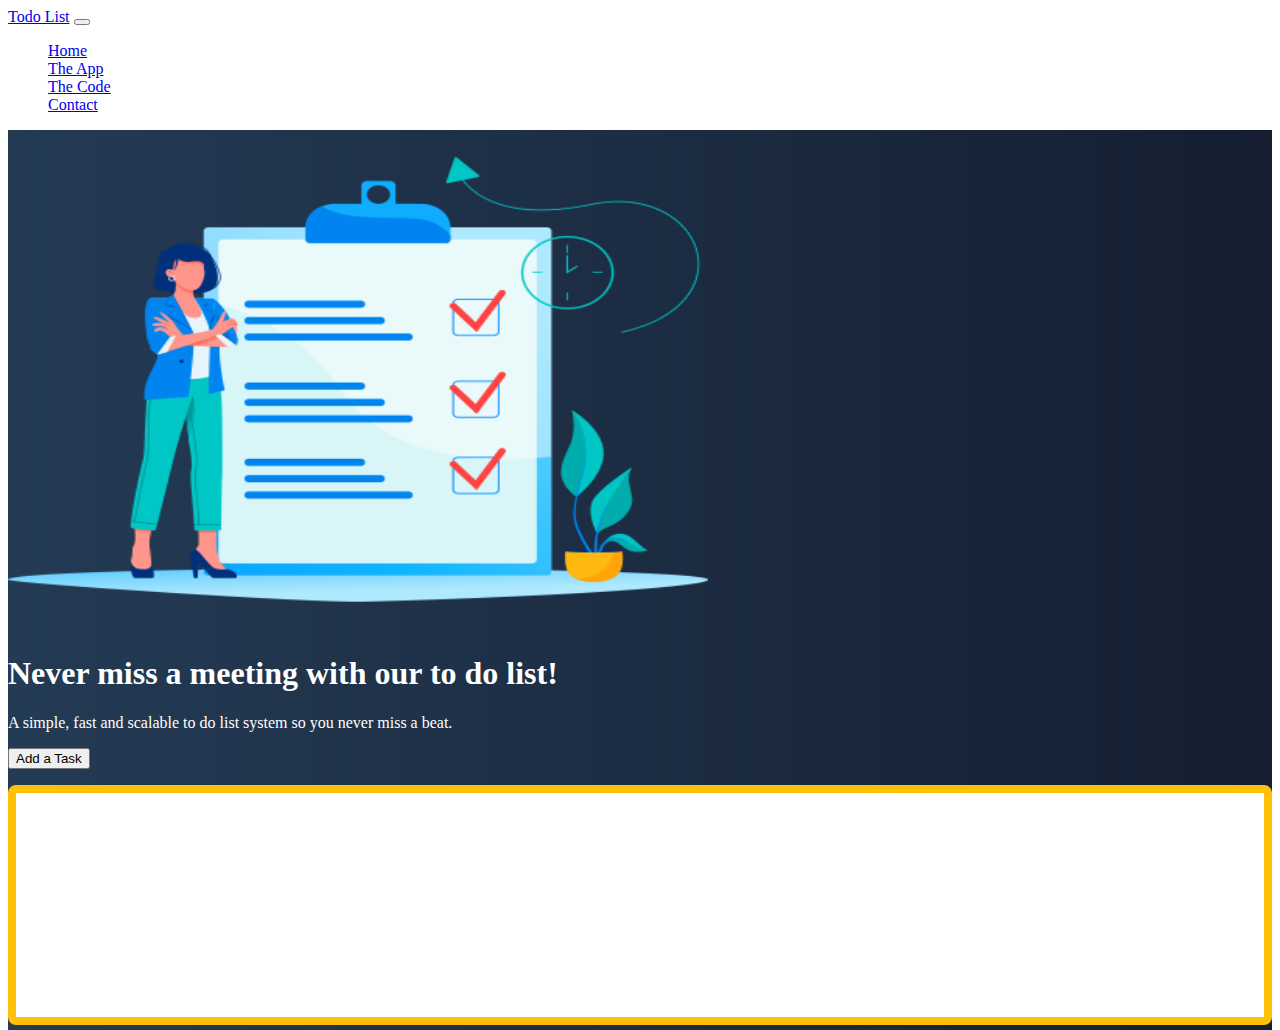
<file: index.html>
<!DOCTYPE html>
<html lang="en">
  <head>
    <title>First Project V2</title>
    <!-- Required meta tags -->
    <meta charset="utf-8" />
    <meta
      name="viewport"
      content="width=device-width, initial-scale=1, shrink-to-fit=no"
    />

    <!-- Bootstrap CSS -->
    <link
      href="https://cdn.jsdelivr.net/npm/bootstrap@5.1.1/dist/css/bootstrap.min.css"
      rel="stylesheet"
      integrity="sha384-F3w7mX95PdgyTmZZMECAngseQB83DfGTowi0iMjiWaeVhAn4FJkqJByhZMI3AhiU"
      crossorigin="anonymous"
    />
    <link href="css/site.css" rel="stylesheet" />
  </head>

  <body>
    <nav class="navbar navbar-expand-md navbar-dark fixed-top">
      <div class="container-fluid">
        <a class="navbar-brand" href="#">Todo List</a>
        <button
          class="navbar-toggler"
          type="button"
          data-bs-toggle="collapse"
          data-bs-target="#navbarCollapse"
          aria-controls="navbarCollapse"
          aria-expanded="false"
          aria-label="Toggle navigation"
        >
          <span class="navbar-toggler-icon"></span>
        </button>
        <div class="collapse navbar-collapse" id="navbarCollapse">
          <ul class="navbar-nav me-auto mb-2 mb-md-0">
            <li class="nav-item">
              <a class="nav-link active" aria-current="page" href="index.html">Home</a>
            </li>
            <li class="nav-item">
                <a class="nav-link" href="#">The App</a>
            </li>
            <li class="nav-item">
                <a class="nav-link" href="#">The Code</a>
            </li>
            <li class="nav-item">
              <a class="nav-link" href="contact.html">Contact</a>
            </li>
          </ul>
        </div>
      </div>
    </nav>
    <!-- ======= Hero Section ======= -->
    <main id="hero">
      <div class="container col-xxl-8 px-4 py-5">
        <div class="row flex-lg-row-reverse align-items-center g-5 py-5">
          <div class="col-10 col-sm-8 col-lg-6">
            <img
              src="/img/ToDoList.png"
              class="d-block mx-lg-auto img-fluid"
              alt="Bootstrap Themes"
              width="700"
              height="500"
              loading="lazy"
            />
          </div>
          <div class="col-lg-6">
            <h1 class="display-5 fw-bold lh-1 mb-3">
              Never miss a meeting with our to do list!
            </h1>
            <p class="lead">
              A simple, fast and scalable to do list system so you never miss a beat.
            </p>
            <div class="d-grid gap-2 d-md-flex justify-content-md-start">
              <button type="button" onclick="addTask()" class="btn btn-warning btn-lg px-4 me-md-2">
                Add a Task
              </button>
            </div>
            <div class="taskContainer off-bottom" id="taskItems">
              <div class="scrollbox">
                <ul id="list" class="list list-group"></ul>
              </div>
            </div>
          </div>
        </div>
      </div>
    </main>
    <!-- Bootstrap JS -->
    <script
      src="https://cdn.jsdelivr.net/npm/bootstrap@5.1.1/dist/js/bootstrap.bundle.min.js"
      integrity="sha384-/bQdsTh/da6pkI1MST/rWKFNjaCP5gBSY4sEBT38Q/9RBh9AH40zEOg7Hlq2THRZ"
      crossorigin="anonymous"
    ></script>
    <script src="js/site.js"></script>
  </body>
</html>
</file>
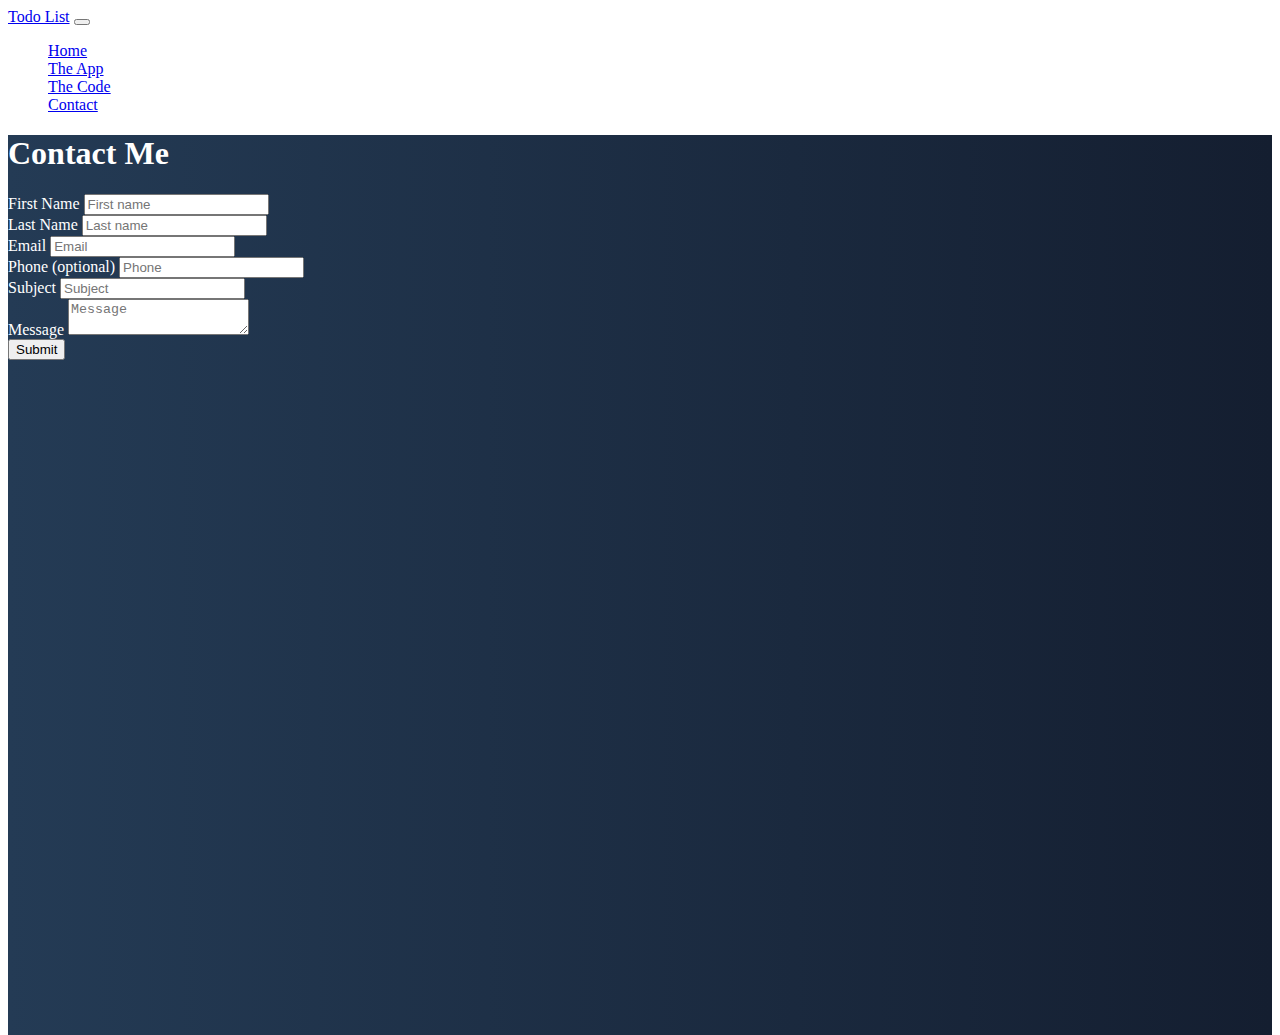
<file: contact.html>
<!doctype html>
<html lang="en">

<head>
  <title>First Project V2</title>
    <!-- Required meta tags -->
    <meta charset="utf-8">
    <meta name="viewport" content="width=device-width, initial-scale=1, shrink-to-fit=no">

    <!-- Bootstrap CSS -->
    <link href="https://cdn.jsdelivr.net/npm/bootstrap@5.1.1/dist/css/bootstrap.min.css" rel="stylesheet"
        integrity="sha384-F3w7mX95PdgyTmZZMECAngseQB83DfGTowi0iMjiWaeVhAn4FJkqJByhZMI3AhiU" crossorigin="anonymous">

        <link href="css/site.css" rel="stylesheet" />
</head>

<body>
    <nav class="navbar navbar-expand-md navbar-dark fixed-top">
        <div class="container-fluid">
          <a class="navbar-brand" href="#">Todo List</a>
            <button class="navbar-toggler" type="button" data-bs-toggle="collapse" data-bs-target="#navbarCollapse"
                aria-controls="navbarCollapse" aria-expanded="false" aria-label="Toggle navigation">
                <span class="navbar-toggler-icon"></span>
            </button>
            <div class="collapse navbar-collapse" id="navbarCollapse">
                <ul class="navbar-nav me-auto mb-2 mb-md-0">
                    <li class="nav-item">
                        <a class="nav-link" aria-current="page" href="index.html">Home</a>
                    </li>
                    <li class="nav-item">
                        <a class="nav-link" href="#">The App</a>
                    </li>
                    <li class="nav-item">
                        <a class="nav-link" href="#">The Code</a>
                    </li>
                    <li class="nav-item">
                        <a class="nav-link active" href="contact.html">Contact</a>
                    </li>
                </ul>
            </div>
        </div>
    </nav>
    <!-- ======= Hero Section ======= -->
    <main id="hero">
        <div class="container col-xxl-8 px-4 py-5">
          <h1 class="text-center mb-3">Contact Me</h1>
          <form action="ToDo-ContactForm" method="post" data-netlify-recaptcha="true" data-netlify="true">
              <div class="row mb-1">
                  <div class="col">
                      <label class="form-label">First Name</label>
                      <input type="text" name="firstName" class="form-control" placeholder="First name"
                          aria-label="First name" required>
                  </div>
                  <div class="col">
                      <label class="form-label">Last Name</label>
                      <input type="text" name="lastName" class="form-control" placeholder="Last name"
                          aria-label="Last name" required>
                  </div>
              </div>
              <div class="row mb-1">
                  <div class="col">
                      <label class="form-label">Email</label>
                      <input type="email" name="email" class="form-control" placeholder="Email"
                          aria-label="Email" required>
                  </div>
                  <div class="col">
                      <label class="form-label">Phone (optional)</label>
                      <input type="text" name="phone" class="form-control" placeholder="Phone"
                          aria-label="Phone">
                  </div>
              </div>
              <div class="row mb-1">
                  <div class="col">
                      <label class="form-label">Subject</label>
                      <input type="text" name="subject" class="form-control" placeholder="Subject"
                          aria-label="Subject" required>
                  </div>
              </div>
              <div class="row mb-1">
                  <div class="col">
                      <label class="form-label">Message</label>
                      <textarea type="text" name="message" class="form-control" placeholder="Message"
                          aria-label="Message" required></textarea>
                  </div>
              </div>
              <div data-netlify-recaptcha="true"></div>
              <button type="submit" class="btn btn-primary mt-2">Submit</button>
          </form>
        </div>
    </main>
    <!-- Bootstrap JS -->
    <script src="https://cdn.jsdelivr.net/npm/bootstrap@5.1.1/dist/js/bootstrap.bundle.min.js"
        integrity="sha384-/bQdsTh/da6pkI1MST/rWKFNjaCP5gBSY4sEBT38Q/9RBh9AH40zEOg7Hlq2THRZ" crossorigin="anonymous">
    </script>
</body>

</html>
</file>
<file: css/site.css>
body, html {
  color: white;
  height: 100%;
}

#hero {
  min-height: 100vh;
  background: #141e30;
  /* fallback for old browsers */
  background: -webkit-linear-gradient(to right, #243b55, #141e30);
  /* Chrome 10-25, Safari 5.1-6 */
  background: linear-gradient(to right, #243b55, #141e30);
  /* W3C, IE 10+/ Edge, Firefox 16+, Chrome 26+, Opera 12+, Safari 7+ */
}

.taskContainer {
  background-color: white;
  border: solid 0.5em #ffc107;
  border-radius: 0.5em;
  box-sizing: border-box;
  flex: 0 0 30%;
  height: 240px;
  margin-top: 1em;
  overflow: auto;
}

#taskItems {
  overflow: hidden;
  position: relative;
}

#taskItems .scrollbox {
  height: 100%;
  overflow: auto;
}

.list {
  list-style: none;
  margin: 0;
  padding: 0;
}

.item {
  background-color: lightgray;
  color: #212121;
  margin: 0.25em;
  padding: 0.5em;
}
</file>
